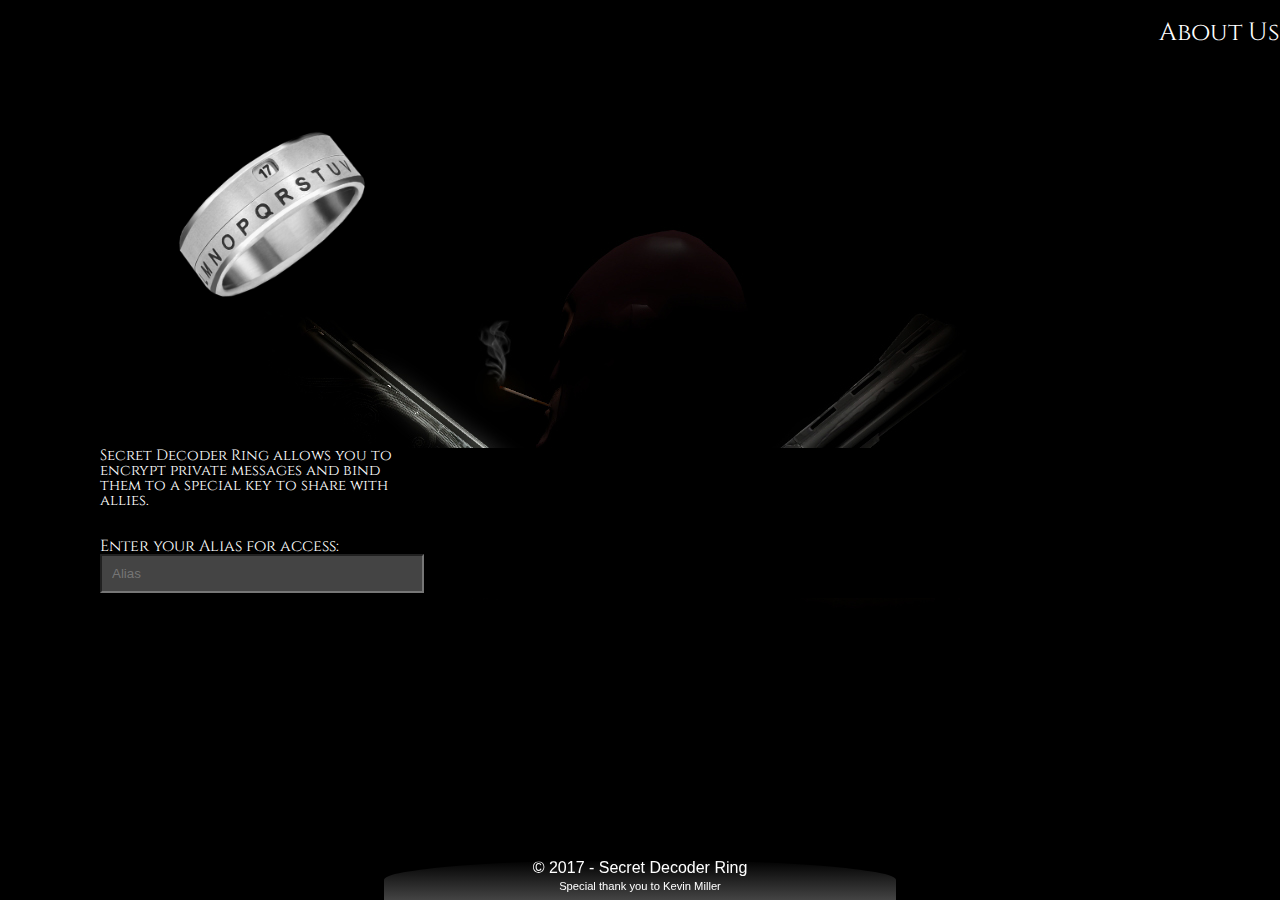
<file: index.html>
<!DOCTYPE html>
<!--Comment-->
<html>
  <head>
    <meta></meta>
    <title>Secret Decoder Ring</title>
    <link href="https://fonts.googleapis.com/css?family=Amatic+SC|Bangers|Cinzel|Libre+Barcode+39+Text" rel="stylesheet">
    <link rel="stylesheet" href="./styles/reset.css">
    <link rel="stylesheet" href="./styles/style.css">
    <link rel="stylesheet" href="./styles/slider.css">
    <link rel="stylesheet" href="./styles/nsa.css">
    <link rel="stylesheet" href="./styles/style.css">
  </head>

  <body>
    <header>
      <a href="index.html">
        <h1>Secret Decoder Ring</h1>
      </a>
      <img id="logo" src="img/logo.png" alt="Decoder Ring Logo">
      <a href="about.html">
        <h2 id="about">About Us</h2>
      </a>
    </header>

    <div id="welcome" class="inactive">
      <h3>Secret Decoder Ring allows you to encrypt private messages and bind them to a special key to share with allies.</h3>
      <p>Enter your Alias for access:</p>
      <form id="checkname">
        <fieldset>
          <label for="user"></label>
          <input id="username" type="text" name="user" placeholder="Alias" autocomplete="off" required>
        </fieldset>
      </form>
    </div>

    <div id="overlay"></div>

    <main>
      <section id="instructions">
        <h2>Instructions:</h2>
        <p>Determine whether you are using the correct Alias to access your previously used keys. Information is stored locally to your browser.</p>
        <ol id="encrypt_instructions">
          <li>
            <h3>For Encryption:</h3>
          </li>
          <li>Decide on a cypher key, be specific. This is case sensitive.</li>
          <li>Input your message to be encrypted.</li>
          <li>Select the level of encryption you wish to use.</li>
          <li>Click encrypt button.</li>
        </ol>
        <ol id="decrypt_instructions">
          <li>
            <h3>For Decryption:</h3>
          </li>
          <li>Put required cypher key in, be specific. This is also case sensitive.</li>
          <li>Input your message to be decrypted.</li>
          <li>Select the level of encryption placed on message.</li>
          <li>Click decrypt button.</li>
        </ol>
      </section>

      <div id="form">
        <form>
          <section id="message">
            <fieldset>
              <label for="name"></label>
              <input id="alias" type="text" name="name" placeholder="Alias" readonly>
              <button id="clearLocal">Reset Alias</button>
            </fieldset>
            <fieldset>
              <label for="keycode"></label>
              <input id="key" type="text" name="key" placeholder="Enter Key" autocomplete="off">
              <select id="keylog" name="key log"> \
                <option id="slot1">Key Slot</option>
                <option id="slot2">Key Slot</option>
                <option id="slot3">Key Slot</option>
                <option id="slot4">Key Slot</option>
                <option id="slot5">Key Slot</option>
              </select>
            </fieldset>
            <fieldset>
              <label for="message"></label>
              <textarea id="large_box" type="text" name="input" rows="20" placeholder="Input Message"></textarea>
            </fieldset>

            <label id="security" for="Security Level">Security Level:</label>

            <select id="difficulty" name="difficulty"> \
                <option value="value1">Drink Your Ovaltine</option>
                <option value="value2">Boris &amp; Natasha</option>
                <option value="value3">Secret Squirrel</option>
                <option value="value4">NSA Grade</option>
            </select>


            <button id="encode">Encrypt</button>
            <button id="decode">Decrypt</button>
            <button id="clearbtn">Destroy Message</button>
          </section>

          <section id="message-output">
            <textarea readonly id="read_only_message" type="text" rows="20" placeholder="Secret Message Populates Here"></textarea>
            <nav id="social_links">
              <ul>
                <li>
                  <a href="http://www.facebook.com" target="_blank">
                    <img id="fb" src="./img/fbicon.png">
                  </a>
                </li>
                <li>
                  <a href="http://www.twitter.com" target="_blank">
                    <img id="twit" src="./img/twiticon.png">
                  </a>
                </li>
                <li>
                  <img class="unclicked_btn" id="copylink" src="./img/copy.png">
                  <span class="unclicked_btn" id="togglecopy">Copy</span>
                </li>
              </ul>
            </nav>
          </section>
        </form>
      </div>
    </main>

    <footer class="small_footer">
      <p><abbr id="abbr_btn" title="DON'T CLICK ME!"><a id='hidden_footer_toggle'>&copy; </a></abbr>2017 - Secret Decoder Ring</p>
      <p>Special thank you to Kevin Miller</p>
      <div id="hidden_footer_container" class="inactive_footer">
        <div class="slideshow-container">

          <div class="mySlides fade">
            <div class="numbertext">1 / 10</div>
            <img src="./img/kevin_footer.jpg">
          </div>

          <div class="mySlides fade">
            <div class="numbertext">2 / 10</div>
            <img src="./img/jeremy_footer.jpg">
          </div>

          <div class="mySlides fade">
            <div class="numbertext">3 / 10</div>
            <img src="./img/archer_footer.jpg">
          </div>

          <div class="mySlides fade">
            <div class="numbertext">4 / 10</div>
            <img src="./img/richard_footer.jpg">
          </div>

          <div class="mySlides fade">
            <div class="numbertext">5 / 10</div>
            <img src="./img/brian_footer.jpg">
          </div>

          <div class="mySlides fade">
            <div class="numbertext">6 / 10</div>
            <img src="./img/jamie_footer.jpg">
          </div>

          <div class="mySlides fade">
            <div class="numbertext">7 / 10</div>
            <img src="./img/classified_footer.jpg">
          </div>

          <div class="mySlides fade">
            <div class="numbertext">8 / 10</div>
            <img src="./img/karen_footer.png">
          </div>

          <div class="mySlides fade">
            <div class="numbertext">9 / 10</div>
            <img src="./img/lorraine_footer.png">
          </div>

          <div class="mySlides fade">
            <div class="numbertext">10 / 10</div>
            <img src="./img/dan_footer.jpg">
          </div>

          <a class="prev" onclick="plusSlides(-1)">&#10094;</a>
          <a class="next" onclick="plusSlides(1)">&#10095;</a>
        </div>

        <div style="text-align:center" >
          <span class="dot" onclick="currentSlide(1)"></span>
          <span class="dot" onclick="currentSlide(2)"></span>
          <span class="dot" onclick="currentSlide(3)"></span>
          <span class="dot" onclick="currentSlide(4)"></span>
          <span class="dot" onclick="currentSlide(5)"></span>
          <span class="dot" onclick="currentSlide(6)"></span>
          <span class="dot" onclick="currentSlide(7)"></span>
          <span class="dot" onclick="currentSlide(8)"></span>
          <span class="dot" onclick="currentSlide(9)"></span>
          <span class="dot" onclick="currentSlide(10)"></span>
        </div>
      </div>
    </footer>

    <script src="./js/crypto.js"></script>
    <script src="./js/slider.js"></script>
    <script src="./js/nsa.js"></script>
    <script src="./js/app.js"></script>
  </body>

</html>
</file>
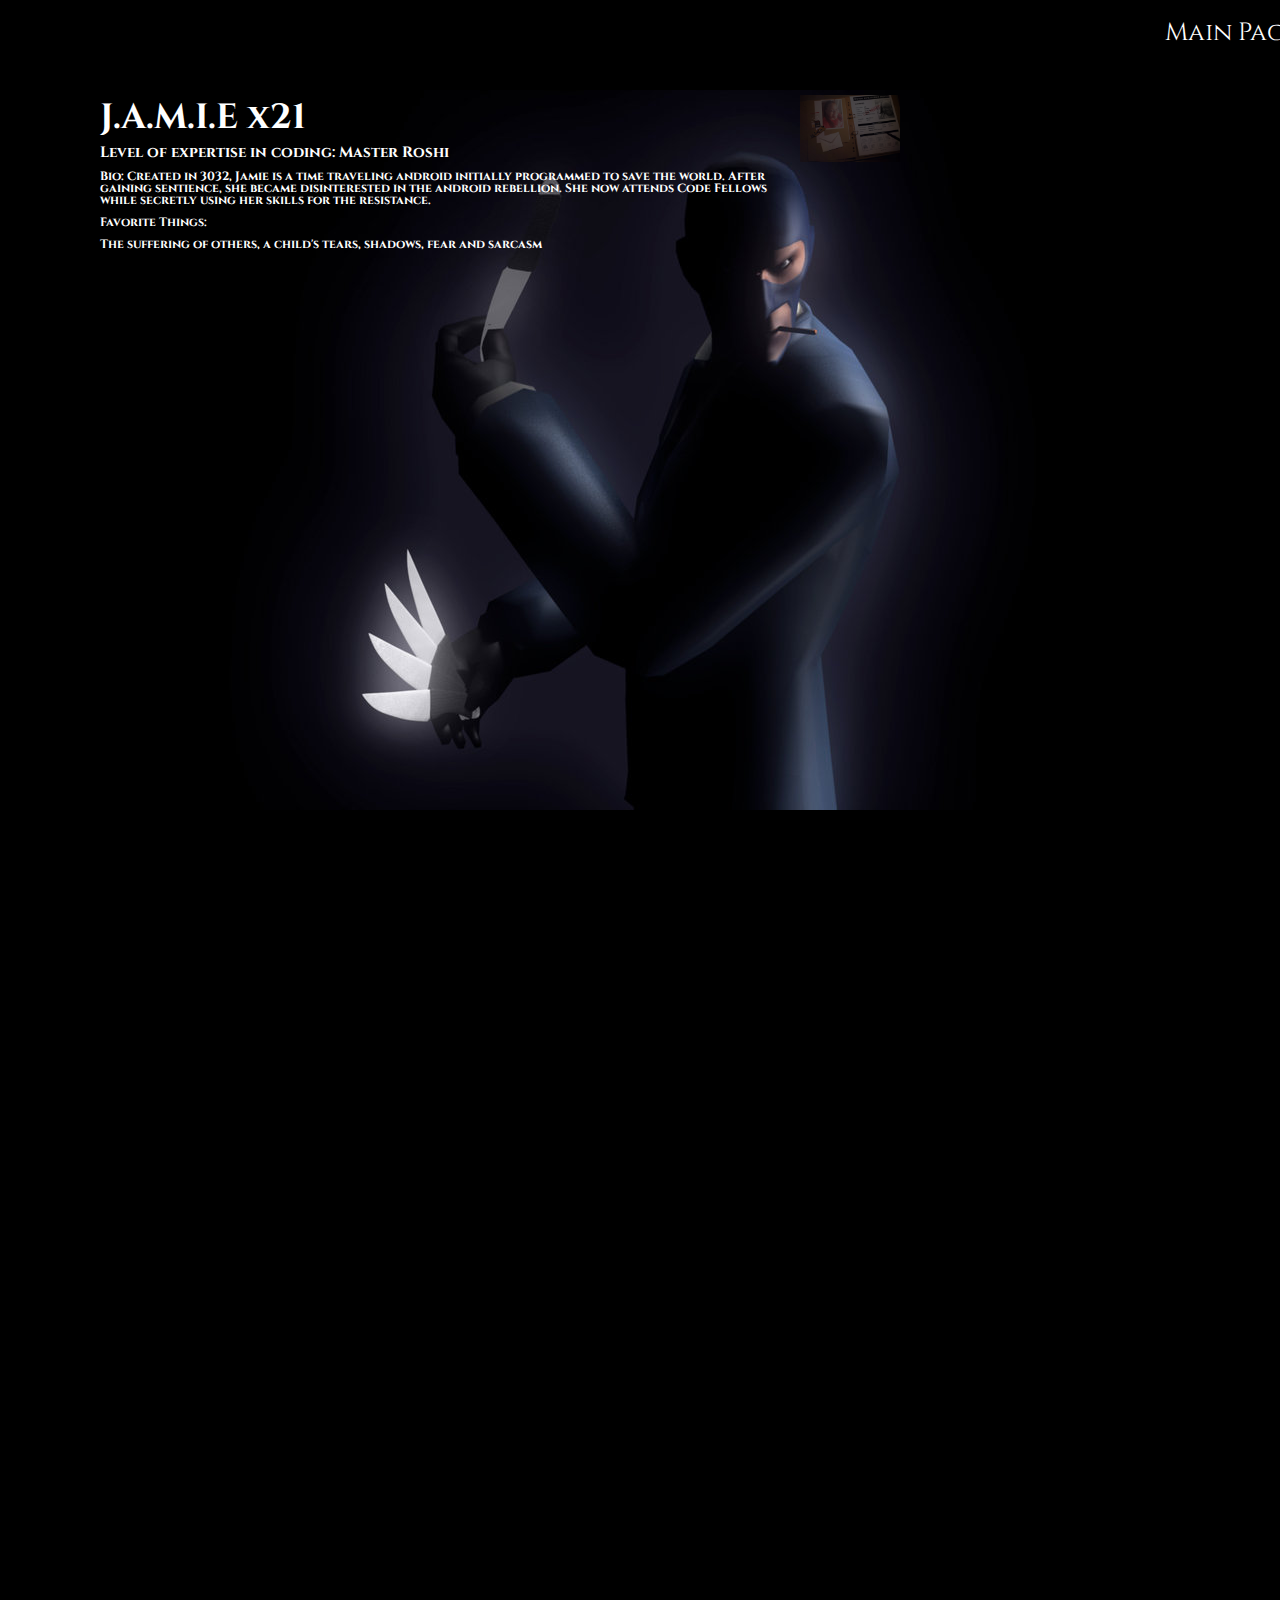
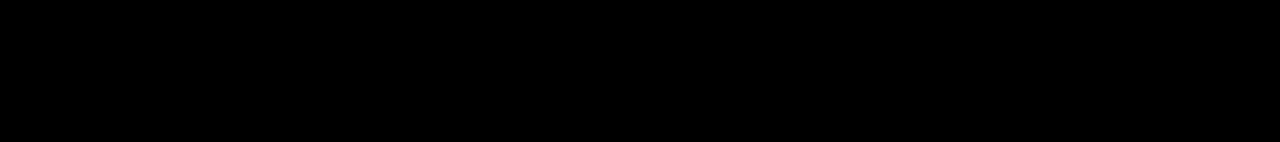
<file: about.html>
<!DOCTYPE html>

<html>
  <head>
    <meta></meta>
    <title>Meet the Agents</title>
    <link href="https://fonts.googleapis.com/css?family=Amatic+SC|Bangers|Cinzel|Libre+Barcode+39+Text" rel="stylesheet">
    <link rel="stylesheet" href="styles/reset.css">
    <link rel="stylesheet" href="styles/style.css">
  </head>

  <body id="background_blue_spy">
    <header>
      <h1>Agents</h1>
      <a href="index.html">
        <h2 id="about">Main Page</h2>
      </a>
    </header>

    <main id="aboutMain">
        <section class="profile_sections" id="Jeremy">
          <h2>Jeremy</h2>
          <img src="./img/jeremy_footer.jpg">
          <h3>Level of expertise in coding: God-like (Coded in other languages for a few years).</h3>
          <p>Bio: I am a <abbr title="26">11010</abbr> year old engineering student who loves to create things with the awesome power of code. I love helping and learning at the same time.</p>
          <h5>Favorite Thing:</h5>
          <p>Pizza, League of Legends, Halo Wars and code.</p>

        </section>
        <section class="profile_sections" id="Karen">
          <h2>Karen Perez</h2>
          <img src="./img/karen_footer.png">
          <h3>Level of expertise in coding: Newbie</h3>
          <p>Bio: Career changer, returning to the workforce after a break to raise some awesome kids.  Previous life as a soccer mom and engineer.</p>
          <h5>Favorite Things:</h5>
          <p>Learning, reading mysteries, movies, dogs, walks.</p>
        </section>
        <section class="profile_sections" id="Dan">
          <h2>Dan "Soviet Roulette" Logerstedt</h2>
          <img src="./img/dan_footer.jpg">
          <h3>Coding Level of Expertise: Moderate. Better at logic than aesthetics.</h3>
          <p>Bio: Veteran, Gamer, Snowboarder turned coder. Interested in game development some day but for now just aiming for a career change.</p>
          <h5>Favorite Things:</h5>
          <p>Tabletop Gaming, Video Gaming, Snowboarding</p>
        </section>
        <section class="profile_sections" id="Jaimie">
          <h2>J.A.M.I.E x21 </h2>
          <img src="./img/jamie_footer.jpg">
          <h3>Level of expertise in coding: Master Roshi</h3>
          <p>Bio: Created in 3032, Jamie is a time traveling android initially programmed to save the world. After gaining sentience, she became disinterested in the android rebellion. She now attends Code Fellows while secretly using her skills for the resistance. </p>
          <h5>Favorite Things:</h5>
          <p> The suffering of others, a child's tears, shadows, fear and sarcasm</p>
        </section>
        <section class="profile_sections" id="Richard">
          <h2>Richard "Riker" Montgomery "Monty"</h2>
          <img src="./img/richard_footer.jpg">
          <h3>Coding Level of Expertise: New. About 4 weeks, new.</h3>
          <p>Bio: At this point in my life, I'm learning here at Code Fellows, trying to find time for the gym, and craving mocha frapps from my favorite coffee stand in Bremerton. They use chocolate milk. It's different and it's better.</p>
          <h5>Favorite Things:</h5>
          <p>I'm just thinking about mocha frapps.</p>
        </section>
    </main>

    <footer>
    </footer>
    <script>document.getElementById("aboutMain").style.display="block"</script>
  </body>
</html>
</file>
<file: styles/style.css>
body {
  width: 100%;
  margin: 0px auto;
  background-image: url("../img/spy.jpg");
  background-color: #000;
  background-repeat: no-repeat;
  background-attachment: fixed;
  background-position: center;
}

#background_blue_spy {
  width: 1300px;
  margin: 0px auto;
  background-image: url("../img/spyblue.jpg");
  background-color: #000;
  background-repeat: no-repeat;
  background-attachment: fixed;
  background-position: center;
}

main {
  margin-bottom: 600px;
  margin-left: 100px;
  color: #fff;
}

/* Header */
h1 {
  margin-top: 20px;
  position: relative;
  overflow: hidden;
  font-family: 'Libre Barcode 39 Text';
  font-size: 70px;
  color: #FFF;
  width: 800px;
  height: 370px;
}

h1 {
  position: absolute;
  margin-left: 20px;
  left: -1000px;
  height: 200px;
  -webkit-animation: slide 350ms forwards;
  -webkit-animation-delay: 1s;
  animation: slide 350ms forwards;
  animation-delay: 1s;
}

@-webkit-keyframes slide {
  100% { left: 0; }
}

@keyframes slide {
  100% { left: 0; }
}

/* Main Logo */
#logo {
  margin-top: 100px;
  margin-left: 150px;
  width: 250px;
  margin-bottom: 20px;
}
/* End of Main Logo */
/* End Header */

/* instructions */
#instructions {
  position: absolute;
  margin-left: 460px;
  margin-top: -260px;
	width: 700px;
  height: 300px;
	padding: 2em 0;
	visibility: hidden;
}

.slideDown{
	animation-name: slideDown;
	-webkit-animation-name: slideDown;

	animation-duration: 1s;
	-webkit-animation-duration: 1s;

	animation-timing-function: ease;
	-webkit-animation-timing-function: ease;

	visibility: visible !important;
}

@keyframes slideDown {
	0% {
		transform: translateY(-100%);
	}
	50%{
		transform: translateY(8%);
	}
	65%{
		transform: translateY(-4%);
	}
	80%{
		transform: translateY(4%);
	}
	95%{
		transform: translateY(-2%);
	}
	100% {
		transform: translateY(0%);
	}
}

@-webkit-keyframes slideDown {
	0% {
		-webkit-transform: translateY(-100%);
	}
	50%{
		-webkit-transform: translateY(8%);
	}
	65%{
		-webkit-transform: translateY(-4%);
	}
	80%{
		-webkit-transform: translateY(4%);
	}
	95%{
		-webkit-transform: translateY(-2%);
	}
	100% {
		-webkit-transform: translateY(0%);
	}
}

#instructions ol {
  display: inline-block;
}

#instructions h2 {
  font-family: Cinzel;
  font-weight: bold;
  font-size: 35px;
  color: white;
  margin-bottom: 10px;
}

#instructions h3 {
  font-family: Cinzel;
  font-weight: bold;
  font-size: 15px;
  color: #FFF;
}

#instructions ol li {
  font-family: Arial;
  font-size: 15px;
  color: #a6a6a6;
  width: 300px;
  margin-bottom: 10px;
}

#instructions p {
  font-family: arial;
  font-size: 15px;
  color: #a6a6a6;
  width: 300px;
  margin-bottom: 40px;
}
/* End of instructions */

#about {
  margin-top: 20px;
  font-family: Cinzel;
  font-size: 25px;
  float: right;
  color: #FFF;
}

/* Welcome section */
.inactive {
  display: none;
}

.active {
  display: inline-block;
}

/* Welcome */
#welcome {
  margin-left: 100px;
  margin-top: 100px;
  font-family: Cinzel;
  background-color: black;
}

#welcome h3 {
  margin-bottom: 30px;
  font-size: 15px;
  color: #FFF;
  width: 300px;
}

#welcome p{
  color: white;
}

#checkname fieldset{
  background-color: black;
}

#checkname input{
  background-color: #444;
  padding: 10px;
  margin-bottom: 5px;
  width: 300px;
  color: white;
}
/* Form */
/* First Section */
#form section {
  float: left;
  display: inline-block;
  height: 315px;
}

#message fieldset input{
  background-color: #444;
  padding: 10px;
  margin-bottom: 5px;
  width: 300px;
  color: white;
}

#large_box {
  background-color: #444;
  padding: 10px;
  width: 500px;
  height: 300px;
  line-height: 15px;
  color: #FFF;
  margin-bottom: 15px;
  margin-right: 10px;
}

textarea {
  opacity: .5;
  -webkit-transition: -webkit-transform 350ms;
  transition: 350ms;
}

textarea:hover {
  opacity: 1;
}

/* Key Log */
#keylog {
  padding: 9px;
  width: 95px;
  background-color: #000;
  color: #FFF;
}
/* End of First Section */

/* Difficulty */
#security {
  float: left;
  color:white;
  font-family: Cinzel;
  font-size: 20px;
}

#difficulty {
  margin-top: -6px;
  margin-left: 10px;
  padding: 10px;
}
/* End of Difficulty
/* Buttons */
#clearLocal {
  position: absolute;
  padding: 10px;
  background-color: black;
  border: 3px solid #444;
  color: white;
  font-family: arial;
  font-weight: bold;
  margin-left: 4px;
}

#encode, #decode {
  width: 90px;
  padding: 10px;
  background-color: white;
  font-family: arial;
  font-weight: bold;
  margin-left: 4px;
}

#clearbtn {
  position: absolute;
  padding: 10px;
  background-color: black;
  border: 3px solid #444;
  color: white;
  margin-top: 50px;
  margin-left: -130px;
}
/* End of Buttons */

/* Output Message */
#message-output {
  margin-top: 88px;
  width: 515px;
  height: 200px;
}

#read_only_message {
  background-color: #444;
  padding: 10px;
  width: 500px;
  height: 300px;
  line-height: 15px;
  color: #FFF;
  margin-bottom: 15px;
  margin-right: 20px;
}
/* Output Message */

/* Navigation */
#social_links {
  clear: both;
  float: right;
}

#social_links ul li {
  display: inline-block;
}

#fb, #twit {
  width: 30px;
  margin-left: 5px;
  transition: 350ms;
}

#fb:hover, #twit:hover {
  width: 40px;
}

#togglecopy {
  position: absolute;
  display: block;
  float:right;
  margin-top: 5px;
}

/*copy button animation*/
.unclicked_btn {
  width: 30px;
  margin-left: 10px;
  transition: 350ms;
  cursor: pointer;
  opacity: 1;
}

.clicked_btn {
  width: 40px;
  opacity: .8;
}
/*copybutton animation*/
/* End of Navigation */

/* About Us Page */
/* About Us page */
#aboutMain {
  position: absolute;
  margin-top: 50px;
}

#aboutMain h2 {
  font-family: Cinzel;
  font-weight: bold;
  font-size: 35px;
  color: white;
  margin-top: 50px;
  margin-bottom: 10px;
}

#aboutMain h3 {
  font-family: Cinzel;
  font-weight: bold;
  font-size: 15px;
  color: #FFF;
  margin-bottom: 10px;
}

#aboutMain h5 {
  font-family: Cinzel;
  font-weight: bold;
  font-size: 12px;
  color: #FFF;
  margin-bottom: 10px;
}

#aboutMain p {
  font-family: Cinzel;
  font-weight: bold;
  font-size: 12px;
  color: #FFF;
  margin-bottom: 10px;
  width: 70%;
}

#aboutMain img {
  float:right;
  margin-right: 50px;
  width: 10%;
  opacity: .3;
  transition: 350ms;
}

#aboutMain img:hover{
  opacity: 1;
  width: 28%;
  border-radius: 50%;
}

.profile_sections {
  margin-bottom: 150px;
  width: 1000px;
}

.profile_sections img {
  margin-top: -50px;
  position: absolute;
  margin-left: 700px;
}

/* Profile Animations */
#Jeremy {
  margin-top: 20px;
  position: relative;
  overflow: visible;
  font-family: 'Libre Barcode 39 Text';
  font-size: 70px;
  color: #FFF;
  width: 1000px;
  height: 370px;
}

#Jeremy {
  position: absolute;
  margin-left: 20px;
  left: -1200px;
  height: 200px;
  -webkit-animation: slide 350ms forwards;
  -webkit-animation-delay: 1s;
  animation: slide 350ms forwards;
  animation-delay: 2s;
}

#Karen {
  margin-top: 300px;
  position: relative;
  overflow: visible;
  font-family: 'Libre Barcode 39 Text';
  font-size: 70px;
  color: #FFF;
  width: 1000px;
  height: 370px;
}

#Karen {
  position: absolute;
  margin-left: 20px;
  left: -1200px;
  height: 200px;
  -webkit-animation: slide 350ms forwards;
  -webkit-animation-delay: 1s;
  animation: slide 350ms forwards;
  animation-delay: 1.5s;
}

#Dan {
  margin-top: 580px;
  position: relative;
  overflow: visible;
  font-family: 'Libre Barcode 39 Text';
  font-size: 70px;
  color: #FFF;
  width: 1000px;
  height: 370px;
}

#Dan {
  position: absolute;
  margin-left: 20px;
  left: -1200px;
  height: 200px;
  -webkit-animation: slide 350ms forwards;
  -webkit-animation-delay: 1s;
  animation: slide 350ms forwards;
  animation-delay: 2.5s;
}

#Jamie {
  margin-top: 860px;
  position: relative;
  overflow: visible;
  font-family: 'Libre Barcode 39 Text';
  font-size: 70px;
  color: #FFF;
  width: 1000px;
  height: 370px;
}

#Jamie {
  position: absolute;
  margin-left: 20px;
  left: -1200px;
  height: 200px;
  -webkit-animation: slide 350ms forwards;
  -webkit-animation-delay: 1s;
  animation: slide 350ms forwards;
  animation-delay: 3s;
}

#Richard {
  margin-top: 1140px;
  position: relative;
  overflow: visible;
  font-family: 'Libre Barcode 39 Text';
  font-size: 70px;
  color: #FFF;
  width: 1000px;
  height: 370px;
}

#Richard {
  position: absolute;
  margin-left: 20px;
  left: -1200px;
  height: 200px;
  -webkit-animation: slide 350ms forwards;
  -webkit-animation-delay: 1s;
  animation: slide 350ms forwards;
  animation-delay: 4s;
}
@-webkit-keyframes slide {
  100% { left: 0; }
}

@keyframes slide {
  100% { left: 0; }
}
</file>
<file: styles/slider.css>
/* Slider/footer styles */

/* Add margin to the body so the footer does not overlap */
body {
  margin-bottom: 40px;
}

footer {
  margin-top: 100px;
}
/* footer classes for resizing */
.small_footer {
  border-top-left-radius: 50%;
  border-top-right-radius: 50%;
  font-family: Verdana,sans-serif;
  text-align: center;
  position:fixed;
  left: 0px;
  bottom:0px;
  height: 40px;
  width: 40%;
  margin-left: 30%;
  margin-right: 30%;
  overflow: hidden;
  background: linear-gradient(#000, #444);
  color: #fff;
  transition: linear 350ms all;
}

.large_footer {
  background: linear-gradient(#000, #444);
  border-top-left-radius: 3px;
  border-top-right-radius: 3px;
  font-family: Verdana,sans-serif;
  text-align: center;
  position:fixed;
  left: 0px;
  bottom: 0px;
  height: 80%;
  width: 90%;
  margin-left: 5%;
  margin-right: 5%;
  overflow: hidden;
  color: #fff;
  transition: linear 350ms all;
}

/* turn off display initially */
.mySlides {
  display:none
}

footer div div img {
	border-radius: 2%;
  width: 800px;
}

footer p:nth-child(2) {
margin-top: 5px;
margin-bottom: 5px;
font-size: 70%;
}

/* Slideshow container */
.slideshow-container {
  max-width: 800px;
  position: relative;
  margin: auto;
}

.inactive_footer {
  max-height: 0px;
  overflow: hidden;
  transition: linear 350ms all;
}

.active_footer {
  max-height: 1000px;
  overflow: hidden;
  transition: linear 350ms all;
}

/* styles for abbreviation tag */
#abbr_btn {
  border-bottom: none;
  cursor: inherit;
  text-decoration: none;
}


/* Next & previous buttons */
.prev, .next {
  cursor: pointer;
  position: absolute;
  top: 50%;
  width: auto;
  padding: 16px;
  margin-top: -22px;
  color: white;
  font-weight: bold;
  font-size: 18px;
  transition: 0.6s ease;
  border-radius: 0 3px 3px 0;
}

/* Position the "next button" to the right */
.next {
  right: 0;
  border-radius: 3px 0 0 3px;
}

/* Position the "prev button" to the left */
.prev {
  left: 0;
  border-radius: 0 3px 3px 0;;
}

/* On hover, add a black background color with a little bit see-through */
.prev:hover, .next:hover {
  background-color: rgba(0,0,0,0.8);
}

/* Number text (1/9 etc) */
.numbertext {
  color: #fff;
  font-size: 12px;
  padding: 8px 12px;
  position: absolute;
  top: 0;
}

/* The dots/bullets/indicators */
.dot {
  cursor: pointer;
  height: 15px;
  width: 15px;
  margin: 0 2px;
  background-color: #bbb;
  border-radius: 50%;
  display: inline-block;
  transition: background-color 0.6s ease;
}

.active, .dot:hover {
  background-color: #717171;
}

/* Fading animation */
.fade {
  -webkit-animation-name: fade;
  -webkit-animation-duration: 1.5s;
  animation-name: fade;
  animation-duration: 1.5s;
}

@-webkit-keyframes fade {
  from {opacity: .4}
  to {opacity: 1}
}

@keyframes fade {
  from {opacity: .4}
  to {opacity: 1}
}

/* On smaller screens, decrease text size */
@media only screen and (max-width: 300px) {
  .prev, .next,.text {font-size: 11px}
}
</file>
<file: styles/nsa.css>
#overlay {
  display: none;
  position: absolute;
  width: 100%;
  height: 1000px;
  background-image: url("https://media.giphy.com/media/xT0xezmNWWNmxZi1R6/giphy.gif");
  background-size: 100% 100%;
  background-repeat: no-repeat;
}

#overlay.active {
  display: block;
}

span {
  display: block;
  color: white;
  text-align: center;
  margin-top: 100px;
}
</file>
